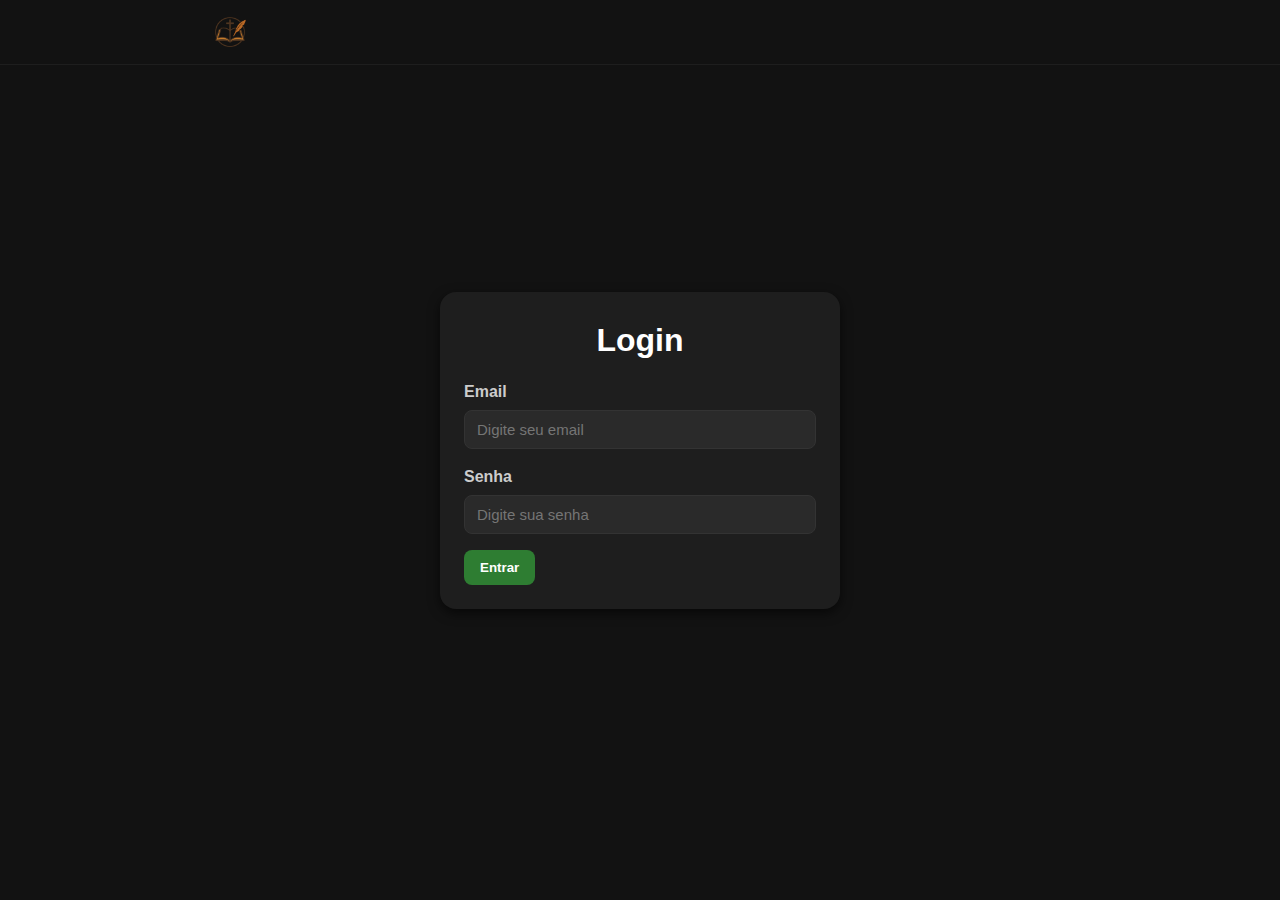
<file: index.html>
<!DOCTYPE html>
<html lang="pt-BR">
  <head>
    <meta charset="UTF-8" />
    <meta name="viewport" content="width=device-width, initial-scale=1" />
    <title>Login | Liturgy</title>
    <link rel="stylesheet" href="styles/styles.css" />
    <link rel="icon" type="image/png" href="assets/images/logo.png" />
  </head>
  <body>
    <!-- ===== Header fixo ===== -->
    <header class="app-header">
      <div class="wrap">
        <img src="assets/images/logo.png" alt="Logo" class="logo" />
      </div>
    </header>

    <!-- ===== Conteúdo principal ===== -->
    <main class="wrap">
      <section class="panel stack" style="max-width: 400px; margin: 80px auto">
        <h1 style="text-align: center">Login</h1>
        <form id="loginForm" class="stack">
          <div>
            <label>Email</label>
            <input
              type="email"
              id="email"
              placeholder="Digite seu email"
              required
            />
          </div>
          <div>
            <label>Senha</label>
            <input
              type="password"
              id="password"
              placeholder="Digite sua senha"
              required
            />
          </div>
          <button type="submit" class="btn success">Entrar</button>
        </form>
        <div id="error" class="toast error"></div>
      </section>
    </main>
    <script src="js/login.js"></script>
  </body>
</html>
</file>
<file: styles/styles.css>
/* ===== Header fixo com blur ===== */
.app-header {
  position: fixed;
  top: 0;
  width: 100%;
  background: rgba(18, 18, 18, 0.7);
  backdrop-filter: blur(8px);
  border-bottom: 1px solid rgba(255, 255, 255, 0.05);
  z-index: 1000;
}

.app-header .wrap {
  display: flex;
  align-items: center;
  justify-content: space-between;
  padding: 12px 20px;
}

.app-header .logo {
  height: 40px;
}

.app-header nav a {
  margin-left: 20px;
  text-decoration: none;
  color: #f1f1f1;
  font-weight: 500;
  transition: color 0.2s;
}

.app-header nav a:hover {
  color: #4dabf7;
}

.app-header nav a.active {
  color: #4dabf7;
  font-weight: 600;
}

/* ===== Reset básico ===== */
* {
  box-sizing: border-box;
  margin: 0;
  padding: 0;
  font-family: "Segoe UI", Tahoma, Geneva, Verdana, sans-serif;
}

body {
  background: #121212;
  color: #f1f1f1;
  line-height: 1.5;
  min-height: 100vh;
  display: flex;
  justify-content: center;
  align-items: flex-start;
  padding: 20px;
}

/* ===== Layout base ===== */
.wrap {
  width: 100%;
  max-width: 900px;
  margin: auto;
  padding: 20px;
}

.panel {
  background: #1e1e1e;
  border-radius: 16px;
  padding: 24px;
  box-shadow: 0 4px 12px rgba(0, 0, 0, 0.6);
}

.stack > * + * {
  margin-top: 16px;
}

.grid {
  display: grid;
  gap: 16px;
}

/* ===== Inputs e labels ===== */
label {
  display: block;
  margin-bottom: 6px;
  font-weight: bold;
  color: #ccc;
}

input,
select,
textarea {
  width: 100%;
  padding: 10px 12px;
  border: 1px solid #333;
  border-radius: 8px;
  background: #2a2a2a;
  color: #f1f1f1;
  font-size: 15px;
  transition: border 0.2s ease, background 0.2s ease;
}

input:focus,
select:focus,
textarea:focus {
  border-color: #4dabf7;
  background: #333;
  outline: none;
}

/* ===== Botões ===== */
.btn {
  display: inline-block;
  padding: 10px 16px;
  border-radius: 8px;
  border: none;
  cursor: pointer;
  font-weight: bold;
  text-align: center;
  transition: background 0.2s ease, transform 0.1s ease;
}

.btn:hover {
  transform: translateY(-2px);
}

.btn:active {
  transform: translateY(0);
}

.btn.success {
  background: #2e7d32;
  color: white;
}

.btn.success:hover {
  background: #388e3c;
}

.btn.danger {
  background: #c62828;
  color: white;
}

.btn.danger:hover {
  background: #e53935;
}

.btn.warning {
  background: #f9a825;
  color: #121212;
}

.btn.warning:hover {
  background: #fbc02d;
}

/* ===== Títulos ===== */
h1,
h2,
h3 {
  font-weight: 600;
  color: #fff;
  margin-bottom: 8px;
}

/* Toasts (alertas) */
.toast {
  position: fixed;
  top: 20px; /* aparecer no topo */
  left: 50%; /* centralizado horizontalmente */
  transform: translateX(-50%) translateY(-20px);
  padding: 12px 20px;
  border-radius: 8px;
  font-size: 14px;
  font-weight: 500;
  opacity: 0;
  pointer-events: none;
  z-index: 2000;
  transition: opacity 0.3s ease, transform 0.3s ease;
}

.toast.show {
  opacity: 1;
  transform: translateX(-50%) translateY(0);
}

.toast.success {
  background: #2e7d32;
  color: white;
}
.toast.error {
  background: #c62828;
  color: white;
}
.toast.warning {
  background: #f9a825;
  color: #121212;
}

/* ===== Responsividade ===== */
@media (max-width: 600px) {
  .grid {
    grid-template-columns: 1fr !important;
  }
}

/* Container de responsáveis */
#responsibles .responsible {
  display: grid;
  grid-template-columns: 1.5fr 2fr 1.5fr 1fr 1fr auto; /* ajuste proporcional */
  gap: 8px;
  align-items: center;
  margin-bottom: 8px;
}

/* Inputs dentro de responsáveis */
#responsibles .responsible input {
  padding: 8px 10px;
  border: 1px solid #333;
  border-radius: 6px;
  background: #2a2a2a;
  color: #f1f1f1;
  font-size: 14px;
  transition: border 0.2s, background 0.2s;
}

#responsibles .responsible input:focus {
  border-color: #4dabf7;
  background: #333;
  outline: none;
}

/* Botão remover */
#responsibles .responsible .removeResponsible {
  padding: 6px 10px;
  font-size: 13px;
  background: #c62828;
  color: white;
}

/* Botão adicionar responsável */
#addResponsible {
  margin-top: 12px;
  align-self: start;
}

@media (max-width: 800px) {
  #responsibles .responsible {
    grid-template-columns: 1fr 1fr 1fr;
  }
}

@media (max-width: 500px) {
  #responsibles .responsible {
    grid-template-columns: 1fr; /* fica tudo em coluna */
  }
  #responsibles .responsible .removeResponsible {
    margin-top: 6px;
  }
}
</file>
